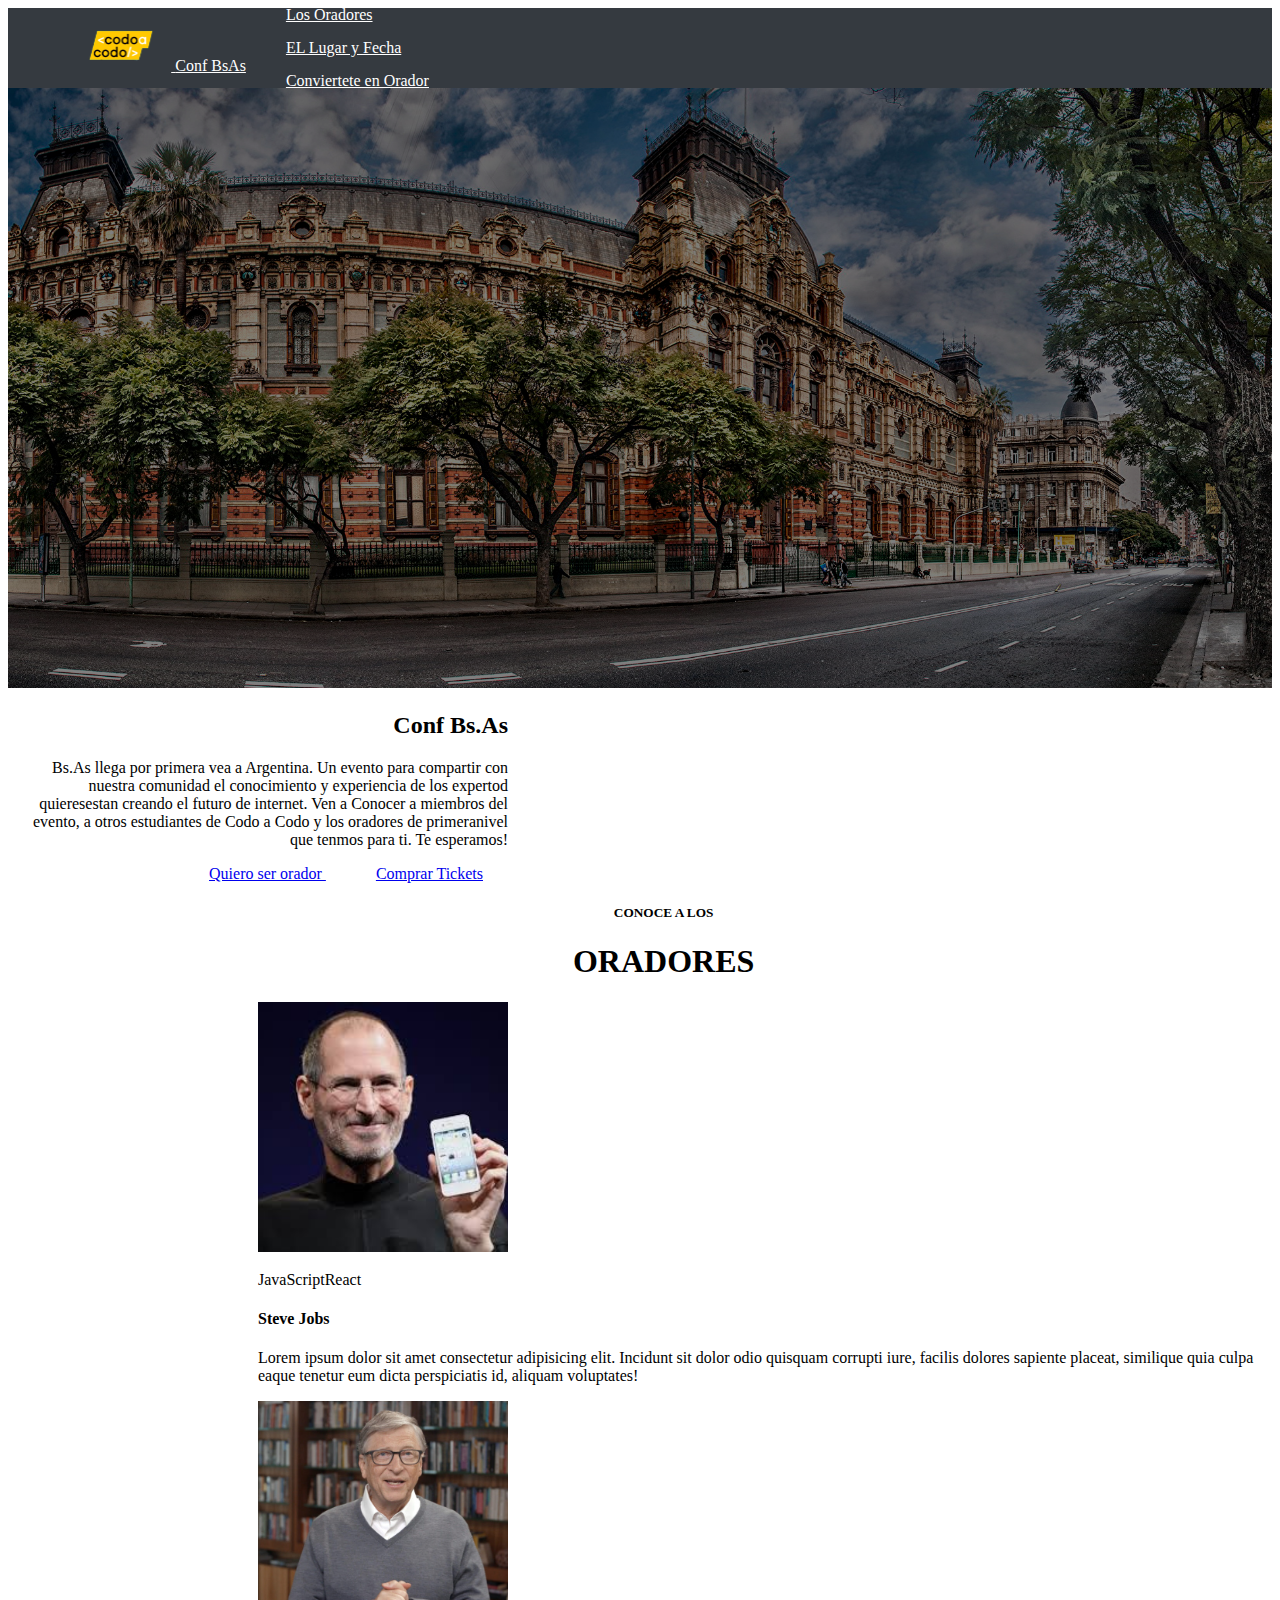
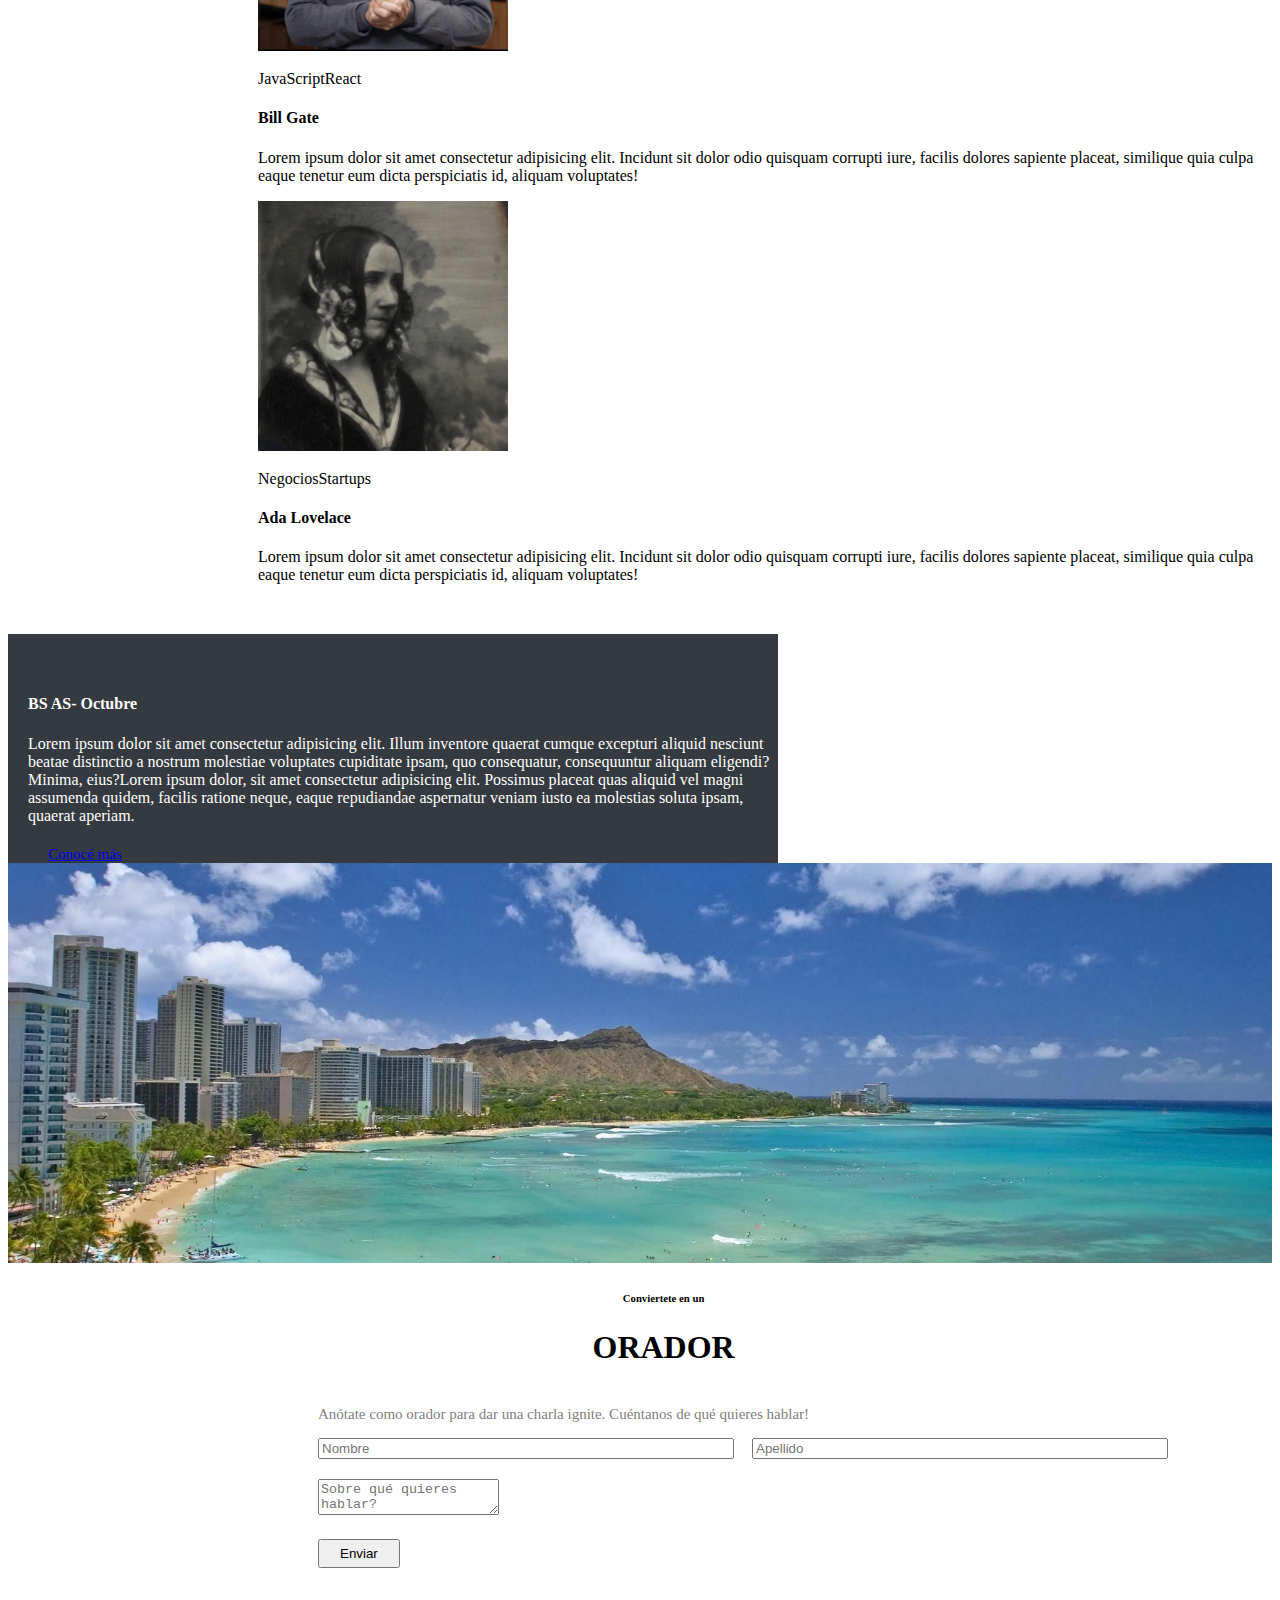
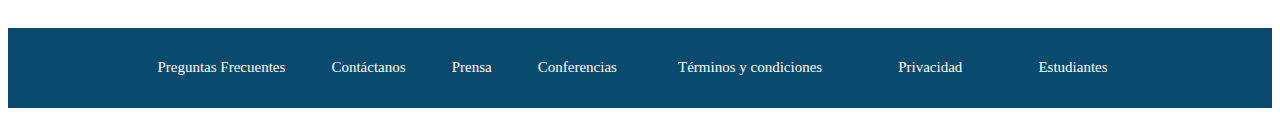
<file: index.html>
<!doctype html>
<html lang="en">

<head>
  <meta charset="utf-8">
  <meta name="viewport" content="width=device-width, initial-scale=1">
  <title>Trabajo codo a codo</title>

  <link href="https://cdn.jsdelivr.net/npm/bootstrap@5.2.3/dist/css/bootstrap.min.css" rel="stylesheet"
    integrity="sha384-rbsA2VBKQhggwzxH7pPCaAqO46MgnOM80zW1RWuH61DGLwZJEdK2Kadq2F9CUG65" crossorigin="anonymous">
  <link rel="stylesheet" href="style.css">
</head>

<body>

  <div class="container header-container">
    <header class="d-flex flex-wrap justify-content-center py-3">

      <div class="header_content">
        <a href="" id="logo-container"
          class="d-flex align-items-center mb-md-0 me-md-auto link-body-emphasis text-decoration-none">
          <img id="logo" src="img/codoacodo.png" alt="Destinos BA" title="Destinos BA" width="256" height="256">
          <span class="fs-4 logo_txt">Conf BsAs</span>
        </a>


        <ul class="nav nav-pills">
          <li class="nav-item"><a href="#" class="nav-link">La Conferencia</a></li>
          <li class="nav-item"><a href="#" class="nav-link">Los Oradores</a></li>
          <li class="nav-item"><a href="#" class="nav-link">EL Lugar y Fecha</a></li>
          <li class="nav-item"><a href="#" class="nav-link">Conviertete en Orador</a></li>
          <li class="nav-item"><a href="ticket.html" class="nav-link active"  aria-current="page">Comprar Tickets</a></li>
        </ul>
      </div>
    </header>
  </div>


  <main>

    <div id="myCarousel" class="carousel slide" data-bs-ride="carousel">


      <div class="carousel-inner">

        <div class="carousel-item active">

          <img class="slide-image" src="img/ba1.jpg" alt="Mar del Plata" title="Mar del Plata" width="1500"
            height="500">

          <div class="container">
            <div class="carousel-caption">
              <h2>Conf Bs.As</h2>
              <p class="descripcion">Bs.As llega por primera vea a Argentina. Un evento para compartir
                con nuestra comunidad el conocimiento y experiencia de los expertod quieresestan creando el futuro de
                internet. Ven a Conocer
                a miembros del evento, a otros estudiantes de Codo a Codo y los oradores de primeranivel que tenmos para
                ti. Te esperamos!
              </p>

              <div class="buttons-container">
                <a class="btn btn-outline-light" href="#">Quiero ser orador </a>
                <a class="btn btn-primary" href="ticket.html">Comprar Tickets</a>
              </div>

            </div>
          </div>
        </div>



      </div>


    </div>



    <section class="container-oradores">
      <div class="oradores-title-cont">
        <h5>CONOCE A LOS </h5>
        <p class="subtitle">
        <h1>ORADORES</h1>
        </p>
      </div>

      

        <div class="row g-3-center categories_container">
         

          <div class="col-3">
            <div class="p-3 border bg-light">

            <img class="categories-img" src="img/steve.jpg" alt="steve" title="steve" width="500" height="500">
            <div class="recommended-container"></div>
            <span class="badge bg-warning">JavaScript</span><span class="badge bg-info">React</span>

            <h4 class="fw-bold">Steve Jobs</h4>
            <p class="description-10" >Lorem ipsum dolor sit amet consectetur adipisicing elit. Incidunt sit dolor odio
              quisquam corrupti iure,
              facilis dolores sapiente placeat,
              similique quia culpa eaque tenetur eum dicta perspiciatis id, aliquam voluptates!</p>
            <p>
          </div>
          </div>

          <div class="col-3">
            <div class="p-3 border bg-light">

            <img class="categories-img" src="img/bill.jpg" alt="bill" title="bill" width="500" height="500">

            <div class="recommended-container">
              <span class="badge bg-warning">JavaScript</span><span class="badge bg-info">React</span>
              <h4 class="fw-bold">Bill Gate</h4>
            </div>
            <p class="description-10">Lorem ipsum dolor sit amet consectetur adipisicing elit. Incidunt sit dolor odio
              quisquam corrupti iure,
              facilis dolores sapiente placeat,
              similique quia culpa eaque tenetur eum dicta perspiciatis id, aliquam voluptates!</p>
            <p>

          </div>
          </div>

          <div class="col-3">
            <div class=" p-3 border bg-light">

            <img class="categories-img" src="img/ada.jpeg" alt="Ada" title="Ada" width="500" height="500">
            <div class="recommended-container">
              <span class="badge bg-secondary">Negocios</span><span class="badge text-bg-danger">Startups</span>

              <h4 class="fw-bold">Ada Lovelace</h4>
              <p class="description-10">Lorem ipsum dolor sit amet consectetur adipisicing elit. Incidunt sit dolor odio
                quisquam corrupti iure,
                facilis dolores sapiente placeat,
                similique quia culpa eaque tenetur eum dicta perspiciatis id, aliquam voluptates!</p>
              <p>

            </div>
            </div>

          </div>
        </div>

    </section>


    <section>
      <div class="row featurette our_Fotos_cont">

        <div class="col-md-5 order-md-2 our_fotos_desc_cont">
          <h4 class="featurette-heading fw-bold lh-1">BS AS- Octubre</h4>
          <p class="lead our_fotos_txt descripcion">Lorem ipsum dolor sit amet consectetur adipisicing elit.
            Illum inventore quaerat cumque excepturi aliquid nesciunt beatae distinctio a nostrum molestiae voluptates
            cupiditate ipsam, quo consequatur, consequuntur aliquam eligendi? Minima, eius?Lorem ipsum dolor, sit amet
            consectetur adipisicing elit. Possimus placeat quas aliquid vel magni assumenda quidem, facilis ratione
            neque,
            eaque repudiandae aspernatur veniam iusto ea molestias soluta ipsam, quaerat aperiam.</p>
          <a class="btn btn-lg btn-outline-light our_fotos_btn" href="#">Conocé más</a>
        </div>

        <div class="col-md-5 order-md-1 our_fotos_img_cont">

          <img class="our_fotos_img" src="img/honolulu.jpg" alt="fotos" title="honolulu" width="400" height="400">

        </div>

      </div>


    </section>



    <section class="container-oradores">
      <div class="oradores-title-cont">
        <h6  class="fw-normal">Conviertete en un </h6>
        <p class="subtitle">
        <h1>ORADOR</h1>
        </p>
      </div>
      <div class="form_container">
        <p class="form_txt">
          </h2>Anótate como orador para dar una charla ignite. Cuéntanos de qué quieres hablar!</p>


        <form>
          <div class="aligned-inputs">
            <input type="text" class="form-control" placeholder="Nombre">
            <input type="text" class="form-control" placeholder="Apellido">
          </div>

          <div class="textarea_container">
            <textarea type="textarea" class="form-control" placeholder="Sobre qué quieres hablar?"></textarea>
            <small id="emailHelp" class="form-text text-muted"> </small>
          </div>

          <div class="d-grid gap-2">
            <button class="btn btn-warning" type="button">Enviar</button>

          </div>


        </form>
      </div>

    </section>




  </main>

  <footer>
    <div class="footer_content">
      <div>
        <a href="">Preguntas Frecuentes</a>
        <a href="">Contáctanos</a>
        <a href="">Prensa</a>
        <a href="">Conferencias</a>
      </div>
      <div>
        <a href="">Términos y condiciones</a>
        <a href="">Privacidad</a>
        <a href="">Estudiantes</a>
      </div>
    </div>
  </footer>





  <script src="https://cdn.jsdelivr.net/npm/bootstrap@5.2.3/dist/js/bootstrap.bundle.min.js"
    integrity="sha384-kenU1KFdBIe4zVF0s0G1M5b4hcpxyD9F7jL+jjXkk+Q2h455rYXK/7HAuoJl+0I4"
    crossorigin="anonymous"></script>
</body>

</html>
</file>
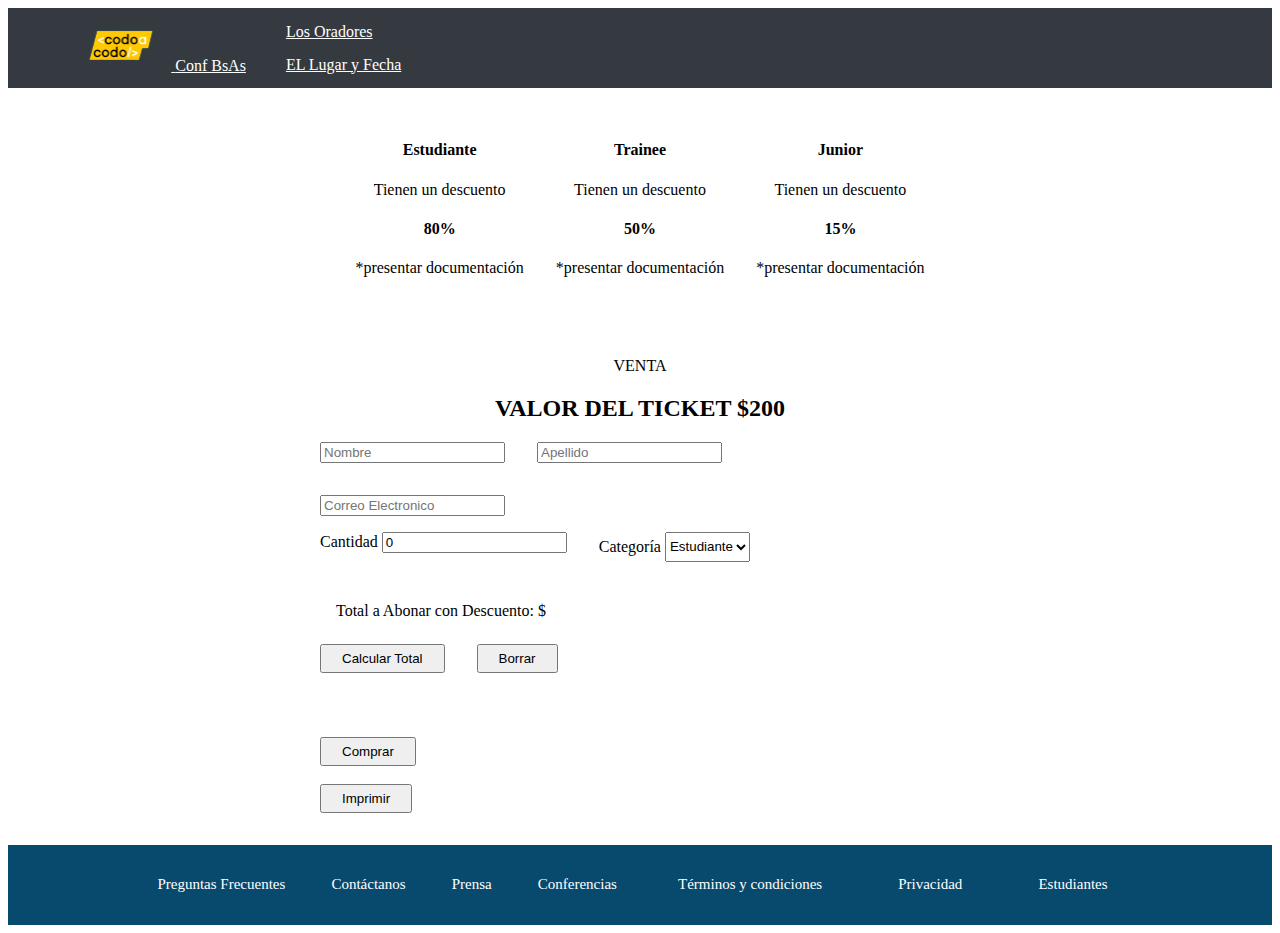
<file: ticket.html>
<!doctype html>
<html lang="en">

<head>
  <meta charset="utf-8">
  <meta name="viewport" content="width=device-width, initial-scale=1">
  <title>Trabajo codo a codo</title>

  <link href="https://cdn.jsdelivr.net/npm/bootstrap@5.2.3/dist/css/bootstrap.min.css" rel="stylesheet"
    integrity="sha384-rbsA2VBKQhggwzxH7pPCaAqO46MgnOM80zW1RWuH61DGLwZJEdK2Kadq2F9CUG65" crossorigin="anonymous">
  <link rel="stylesheet" href="style.css">
  

</head>

<body>

  <div class="container header-container">
    <header class="d-flex flex-wrap justify-content-center py-3">

      <div class="header_content">
        <a href="" id="logo-container"
          class="d-flex align-items-center mb-md-0 me-md-auto link-body-emphasis text-decoration-none">
          
          <img id="logo" src="img/codoacodo.png" alt="Destinos BA" title="Destinos BA" width="256" height="256">
          
          <span class="fs-4 logo_txt">Conf BsAs</span>
        </a>


        <ul class="nav nav-pills">
          <li class="nav-item"><a href="index.html" class="nav-link">Inicio</a></li>
          <li class="nav-item"><a href="#" class="nav-link">La Conferencia</a></li>
          <li class="nav-item"><a href="#" class="nav-link">Los Oradores</a></li>
          <li class="nav-item"><a href="#" class="nav-link">EL Lugar y Fecha</a></li>
          <li class="nav-item"><a href="#" class="nav-link">Conviertete en Orador</a></li>
          <li class="nav-item"><a href="#" class="nav-link active"  aria-current="page">Comprar Tickets</a></li>
        </ul>
      </div>
    </header>
  </div>
  <div class="flex mt1">
    <div class="border border-2 border-info m-1">
        <div class="mp-05 tc">
            <h4>Estudiante</h4>
            <p>Tienen un descuento</p>
            <h4>80%</h4>
            <p>*presentar documentación</p>
        </div>
    </div>
    <div class="border border-2 border-primary m-1">
        <div class="mp-05 tc">
            <h4>Trainee</h4>
            <p>Tienen un descuento</p>
            <h4>50%</h4>
            <p>*presentar documentación</p>
        </div>
    </div>
    <div class="border border-2 border-warning m-1">
        <div class="mp-05 tc">
            <h4>Junior</h4>
            <p>Tienen un descuento</p>
            <h4>15%</h4>
            <p>*presentar documentación</p>
        </div>
    </div>
</div>

<div class="mp-1">
    <div class="tc">
        <p>VENTA</p>
        <h2><strong>VALOR DEL TICKET $200</strong></h2>
    </div>
    
    <div class="flex mt1">
        <form action=""  class="grid" >
            <div class="formContainer">
                <div class="box">
                    <input type="text" name="nombre" placeholder="Nombre" class="form-group col-md-6">
                    <input type="text" name="apellido" placeholder="Apellido" class="form-group col-md-6">
                </div>
                <div class=""><input type="text" name="correo" placeholder="Correo Electronico" class="form-group col-md-12"></div>
                <div class="box mt1">
                    <div class="form-group col-md-6">
                        <span class="form-group col-md-6">Cantidad</span>
                        <input type="number" id="cantidadTickets" placeholder="Cantidad" class="form-group col-md-12" min="0" value="0">
                    </div>
                    <div class="form-group col-md-6">
                        <span class="form-group col-md-6">Categoría</span>
                        <select id="categorias" class="selectHeight form-group col-md-12">
                            <option value="estudiante">Estudiante</option>
                            <option value="trainee">Trainee</option>
                            <option value="junior">Junior</option>
                        </select>
                    </div>
                </div>
                <div class="totalPagar"><p class="dflex mp-05">Total a Abonar con Descuento: $<span id="totalPagar"></span></p></div>
            
                <div class="box mt1">
                    
                    <button  type="button" class="flex btn btn-primary form-group col-md-6" id="calcularTotal">Calcular Total</button>
                    <button type="button" class="flex btn btn-primary form-group col-md-6" id="borrarTotal">Borrar</button>
                    
                   
                </div>
                <div class="box mt1"></div>
                <button type="button" class="flex btn btn-primary form-group col-md-12" id="borrarTotal">Comprar</button>
                <br>
                <button type="button" class="flex btn btn-dark form-group col-md-12" id="borrarTotal">Imprimir</button>
              </div>

               
                
                
            </div>
        </form>
    </div>
    
</div>
<script>
  document.getElementById("calcularTotal").addEventListener("click", totalApagar);
document.getElementById("borrarTotal").addEventListener("click", borrarTotal);

function totalApagar(){
    let total;
    let descuento;
    let totalPagar =document.getElementById("totalPagar");
    let tipos_de_descuentos =document.getElementById("categorias").value;
    let cantidad = Number(document.getElementById("cantidadTickets").value);
    switch (tipos_de_descuentos) {
        case "trainee":
            descuento= 0.5;
            break;
        case "junior":
            descuento= 0.85;
            break;
        default: descuento = 0.2;
    }
    total = cantidad*200*descuento;
    totalPagar.innerText = total;
}

function borrarTotal(){
    document.getElementById("cantidadTickets").value = 0;
    document.getElementById("totalPagar").innerHTML="";
    document.getElementById("categorias").selectedIndex=0;
}


</script>
 

 

  <footer>
    <div class="footer_content">
      <div>
        <a href="">Preguntas Frecuentes</a>
        <a href="">Contáctanos</a>
        <a href="">Prensa</a>
        <a href="">Conferencias</a>
      </div>
      <div>
        <a href="">Términos y condiciones</a>
        <a href="">Privacidad</a>
        <a href="">Estudiantes</a>
      </div>
    </div>
  </footer>





  <script src="https://cdn.jsdelivr.net/npm/bootstrap@5.2.3/dist/js/bootstrap.bundle.min.js"
    integrity="sha384-kenU1KFdBIe4zVF0s0G1M5b4hcpxyD9F7jL+jjXkk+Q2h455rYXK/7HAuoJl+0I4"
    crossorigin="anonymous"></script>
</body>
</file>
<file: style.css>
@media only screen and (max-width: 992px) {
    

    .nav {
        flex-wrap: nowrap;
        overflow: auto;
        white-space: nowrap;
        padding: 0;
    }

    .nav::-webkit-scrollbar {
        display: none;
    }

    .nav {
        -ms-overflow-style: none;
        scrollbar-width: none;
    }

    .carousel-caption {
        max-width: 40%;
    }

    .col-lg-4 {
        margin-bottom: 25px;
    }

    .btn-outline-light,
    .carousel-caption p {
        display: none;
    }

    .form_container {
        width: 80%;
    }

    .subtitle {
        width: 80%;
    }

    .logo_txt {
        display: none;
        
    }
    .totalPagar{
        border: 0.1em solid rgb(134, 208, 233);
        border-radius: 0.3em;
        background-color:rgb(173, 230, 230);
        color:rgb(40, 146, 165);
    }
    footer {
        height: max-content;
    }

    .footer_content {
        width: 80%;
        justify-content: space-between;
    }

    .footer_content div {
        display: flex;
        flex-direction: column;
        line-height: 2;
    }

}

@media only screen and (min-width: 992px) {
    .col-lg-4 {
        position: relative;
        height: 420px;
    }

    .categories-price-button {
        position: absolute;
        bottom: 0;
    }

    .carousel-caption {
        max-width: 500px;
    }

    .categories_container {
        margin-bottom: 50px;
    }

    .form_container {
        width: 850px;
    }

    .subtitle {
        width: 50%;
    }

    footer {
        height: 80px;
    }

    .footer_content {
        width: 80%;
        justify-content: space-between;
        align-items: center;
    }

    .footer_content div {
        display: inline-flex;
        justify-content: space-around;
    }

}

body {
    min-height: 100vh;
    display: flex;
    flex-direction: column;
}

.container {
    max-width: 100%;
}

.header-container {

    background-color: #353a40;
}

header {
    height: 80px;
    max-width: 90%;
    margin: auto;
    display: flex;
    align-items: center;

}

.header_content {
    width: 100%;
    display: inline-flex;
    align-items: center;
    max-width: 1480px;
}

.btn {
    padding: 5px 20px;
}



#logo-container {
    color: white;
}

#logo {
    max-width: 100px;
    object-fit: contain;
    height: 50px;
}

main {
    max-width: 1480px;
    margin: auto;
    min-height: 100vh;
}

.nav.nav-pills {
    height: max-content;
    
   
}


.nav-item {
    display: flex;
    align-items: center;
    height: max-content;
}

.nav-link {
    color: white;
    height: 33px;
    display: flex;
    align-items: center;
}

.nav-link.active {
    margin: 0 20px;
    text-decoration-line: none;
    

}

.nav-link:hover {
    color: #fedb04;
}

.slide-image {
    filter: brightness(50%);
    width: 100%;
    height: 650px;
    max-height: 600px;
    object-fit: cover;
    margin-top: 0px;
}

.carousel-caption {
    width: max-content;
    right: 5%;
    bottom: 20%;
    left: inherit;
    text-align: right;
    
}

.container-oradores{
    margin-left:250px;

}

.subtitle {
    
    margin: auto;
    font-size: 15px;
}


.description {
    text-indent: 2px;
    text-align: center;
    
    width: 300px ;
    max-height: 300px;
    
}

.buttons-container a {
    margin: 0 5px;
    width: max-content;
}


.oradores-title-cont {
    margin: 20px center;
    text-align: center;
    width: 80%;
}

.oradores-title-cont h3 {
    text-transform: uppercase;
}

.categories-img {
    width: 250px ;
    max-height: 250px;
    object-fit: cover;
    margin-bottom: 15px;
    position: relative;
}

.recommended-container {
    position: relative;
}

.badge-success {
    color: #fff;
    background-color: #28a745;
}

.recommended-badge {
    position: absolute;
    top: 0px;
    right: 15px;
    box-shadow: 0 0 15px;
}
.descripciones {
    text-indent: 3px;
   display: inline-block;
    
}

.our_fotos_cont {
    background-image: linear-gradient(to bottom right, #353a40, #353a409c);
    color: white;
}

.our_fotos_desc_cont {
    color: white;
    background-color: #353a40;
    padding-top: 40px;
    width: 750px;
    max-height: 400px;
}

.our_fotos_img_cont {
    height: 100%;
    padding: 0;
}

.our_fotos_img {
    width: 100%;
    object-fit: cover;
}

.our_fotos_txt {
    color: white;
    margin: 20px 0;
    font-size: 1rem;
}

.our_fotos_btn {
    background-color: #353a40;
    font-size: 15px;
}

.form_container {
    padding: 10px;
    margin: 50px;
    font-size: 15px;
    
}

.form_txt{
    color: grey;
    position: center;
    margin-top: -20px;
}

.aligned-inputs {
    display: inline-flex;
    justify-content: space-between;
    width: 100%;
}

.aligned-inputs input {
    width: 48%;
}

.textarea_container {
    margin: 20px 0;
}

form button[type='submit'] {
    display: block;
    margin: auto;
}

footer {
    background: #08496e;
    display: flex;
    justify-content: center;
}

.footer_content {
    display: inline-flex;
    font-size: 15px;
    max-width: 1480px;
    padding: 10px 0;
}



.footer_content div {
    width: 50%;
}



.footer_content a {
    color: white;
    text-decoration: none;
}

/*ticket*/
.dflex{
    display: flex;}
.aflex{
    display: flex; 
    justify-content: center; 
    align-items: baseline;}

.flexC{ 
    display: flex; 
    align-items: center; 
    justify-content: space-between;}

.flex{
    display: flex;
     align-items: center; 
     justify-content: center;}

.formContainer{
    width: 50vw; 
    gap: 2em;
}
.box{display: flex;
    gap: 2em; 
    margin: 0 2em 2em 0;
}

.selectHeight{
    height: 30px;
}

.mp-1{
    margin: 1em; 
    padding: 1em;}
.mp-05{
    margin: 0.5em;
     padding: 0.5em;
    }
.m1{
    margin: 1em;
}
.mt1{
    margin-top: 1em;
}
.p1{
    padding: 1em;
}
.tc{
    text-align: center;
}

@media only screen and (min-width: 768px) {

    .our_fotos_desc_cont {
        padding-left: 20px;
    }

}
</file>
